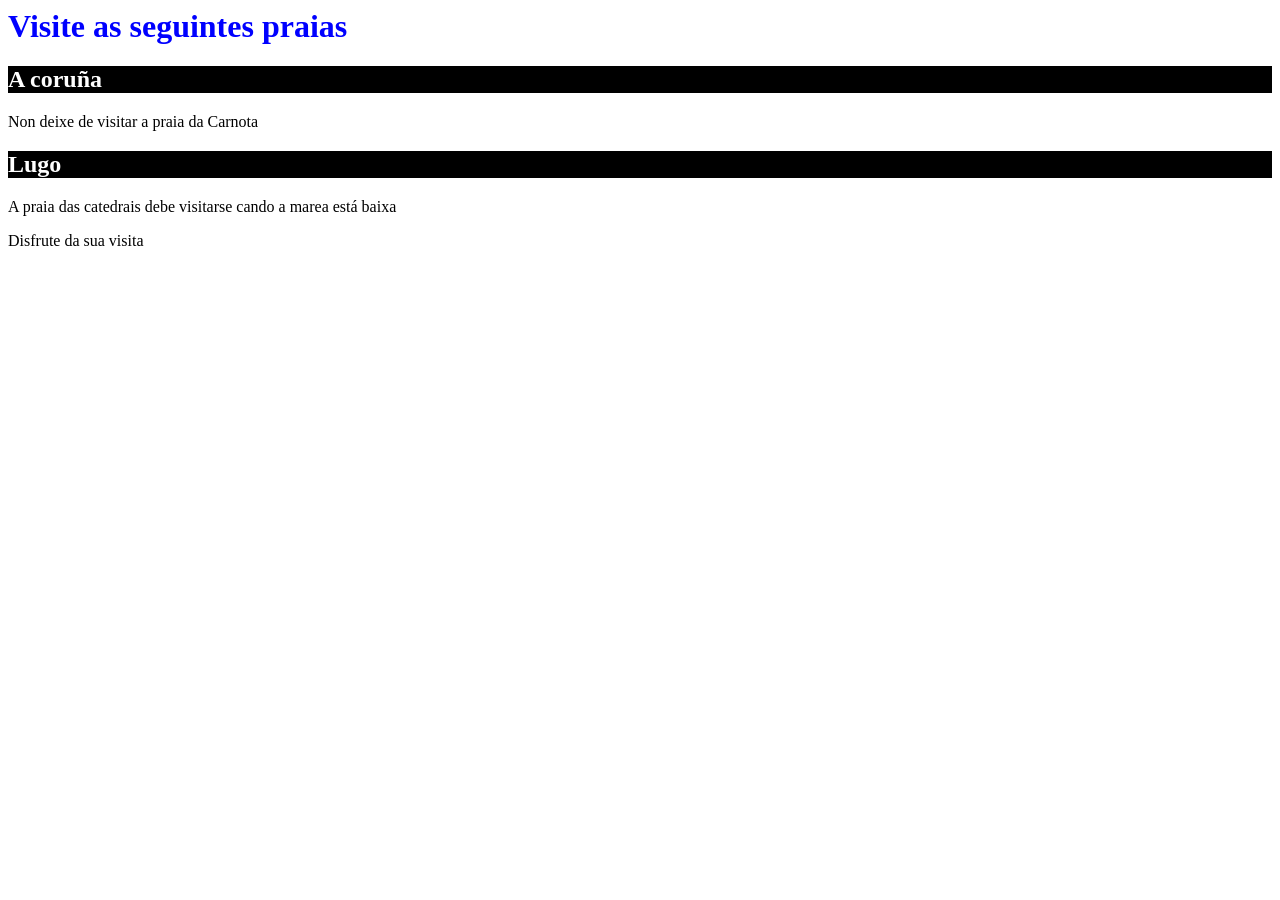
<file: Tarea1a/index.html>
<html>

<head>
    <title>Praias de Galicia</title>
    <meta charset="UTF-8">
</head>

<body>
    <h1 style="color: blue;">Visite as seguintes praias</h1>
    <h2 style="color: white; background-color: black;">A coruña</h2>
    <p>Non deixe de visitar a praia da Carnota</p>
    <h2 style="color: white; background-color: black;">Lugo</h2>
    <p>A praia das catedrais debe visitarse cando a marea está baixa</p>
    <p>Disfrute da sua visita</p>
</body>
</html>
</file>
<file: Tarea1c/style.css>
h1 {
    color: blue;
}

h2 {
    background-color: black;
    color: white;
}
</file>
